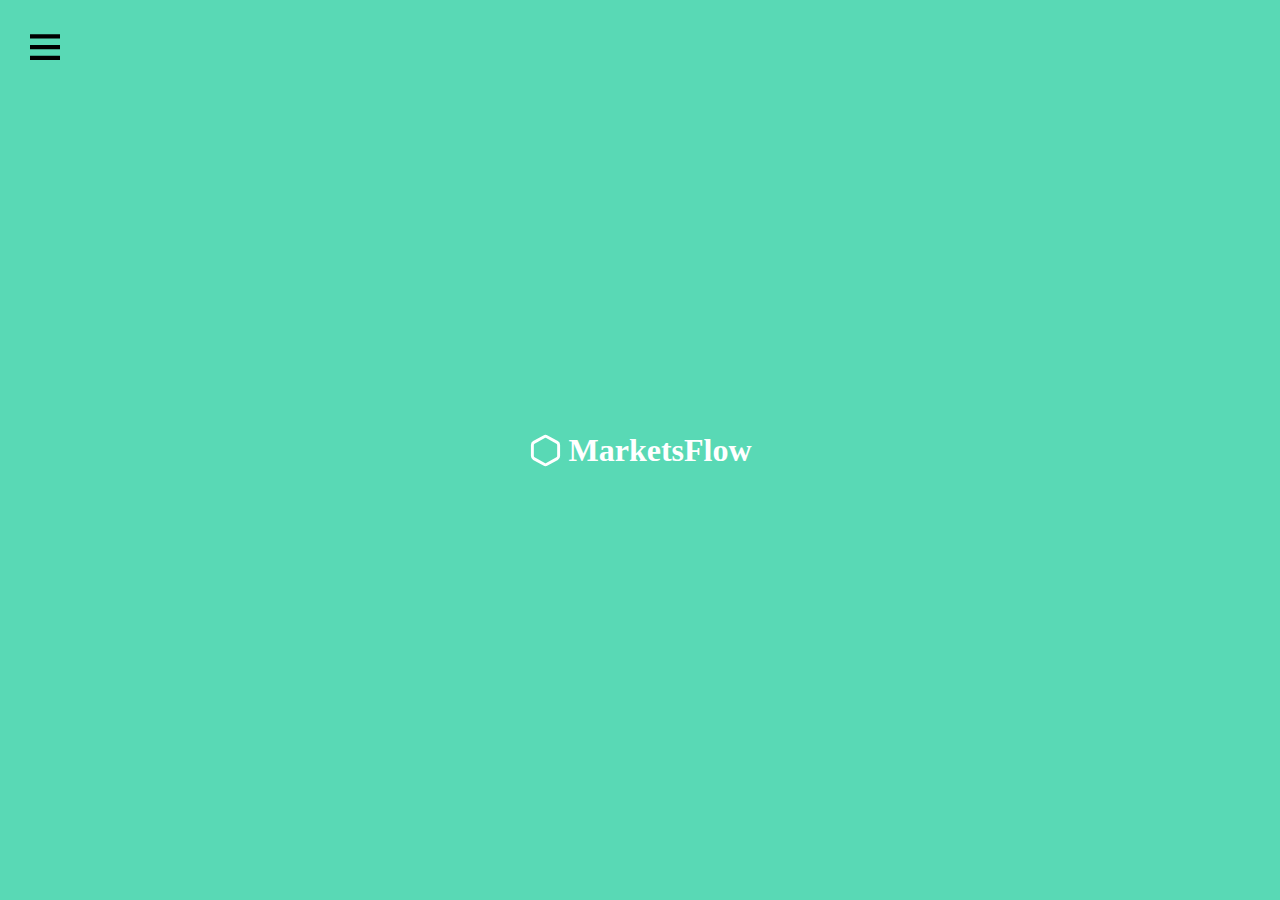
<file: index.html>
<!DOCTYPE html>
<html lang="en">
<head>
    <meta charset="UTF-8">
    <meta http-equiv="X-UA-Compatible" content="IE=edge">
    <meta name="viewport" content="width=device-width, initial-scale=1.0">
    <link rel="stylesheet" href="css/estilo.css">
    <title>Document</title>
    
</head>


<body>
<!-- HEADER -->
<!-- zona superior con position -->
<div class="container">
 <header>
    <!-- icono -->
    <input type="checkbox" id="boton">
    
    <label for="boton">
        <svg xmlns="http://www.w3.org/2000/svg" viewBox="0 0 448 512"><path d="M0 64H448v64H0V64zM0 224H448v64H0V224zM448 384v64H0V384H448z"/></svg>
    </label>
 
    <!--desplegable -->
    <ul class="desplegable">
        <a href="logo.html">
            <li>inicio</li>
        </a>
        <li>servicios</li>
        <a href="logo.html">
            <li>login</li>
        </a>
      
        <li>contactar</li>
    </ul>
</header>


<!-- MAIN -->
<main  >  
    <img class="gono" src="svg/hexagono.svg">
    <h1>MarketsFlow</h1>
  
</main>
</div> 
</body>

</html>
</file>
<file: css/estilo.css>
html{
    font-size: 16px;
}
*{
box-sizing: border-box;
margin: 0;
padding: 0;
}
header{
  position: absolute;
  z-index: 5;
    height: 100vh;
    top: 0;
    left: 0;
    background-color: var(--color_verdeBase);
}

:root{
    /* colores */
    --color_verdeBase: #59D9B5;
    --color_verdeOscuro: #01402E;
    --color_verdeClaro:#B3F2E0;
   --color_verdeMuyClaro: #D0F2E9;
   --color_grisFondo: #FAFCFE;
   /* margenes */
   --margen_paddingGeneral:30px;
   --margen_paddingBotones:8px 10px;
   --margen_separacionSection:80px;
   /* fuentes */
   --fuente_Base: Arial;
   --fuente_BaseTamanyo: 1rem;
   --fuente_H1: 2rem;
   --fuente_H2: 1.5rem;
   --fuente_H3: 1.3rem;
   --fuenteBotones: var(--fuente_H3);
   --fuenteParrado: var(--fuente_BaseTamanyo);
}
input{
    display: none;
}
ul.desplegable{
   margin: 0;
   padding: 0;
    display: none;
    width: 100vw;
    height: 100vh;
  background-color:var(--color_verdeOscuro);
  font-family: var(--fuente_Base);
  list-style-type: none;
  padding: calc(var(--margen_paddingGeneral)*6) var(--margen_paddingGeneral);
  font-size: var(--fuente_H3);
  color: white;

 
}
label{
    position:absolute;
    top: var(--margen_paddingGeneral);
    left: var(--margen_paddingGeneral);
    z-index: 5;
}

input:checked ~ .desplegable{
    display: flex;
    flex-direction: column;
    justify-content: space-between;
   align-items: center;
   
}

svg{
    width: 30px;

}


.milogo{
   width: 70vw;
}
/* MAIN */
main{
    background-color: var(--color_verdeBase);
    height: 100vh;
    display: flex;
    justify-content: center;
    align-items: center;
}
.gono{
    filter: invert();
    width: 35px;
}
h1{
    color: white;
    font-family:Cambria, Cochin, Georgia, Times, 'Times New Roman', serif;
    margin-left: 5px;
}
a{
    text-decoration: none;
    color: white;
}
</file>
